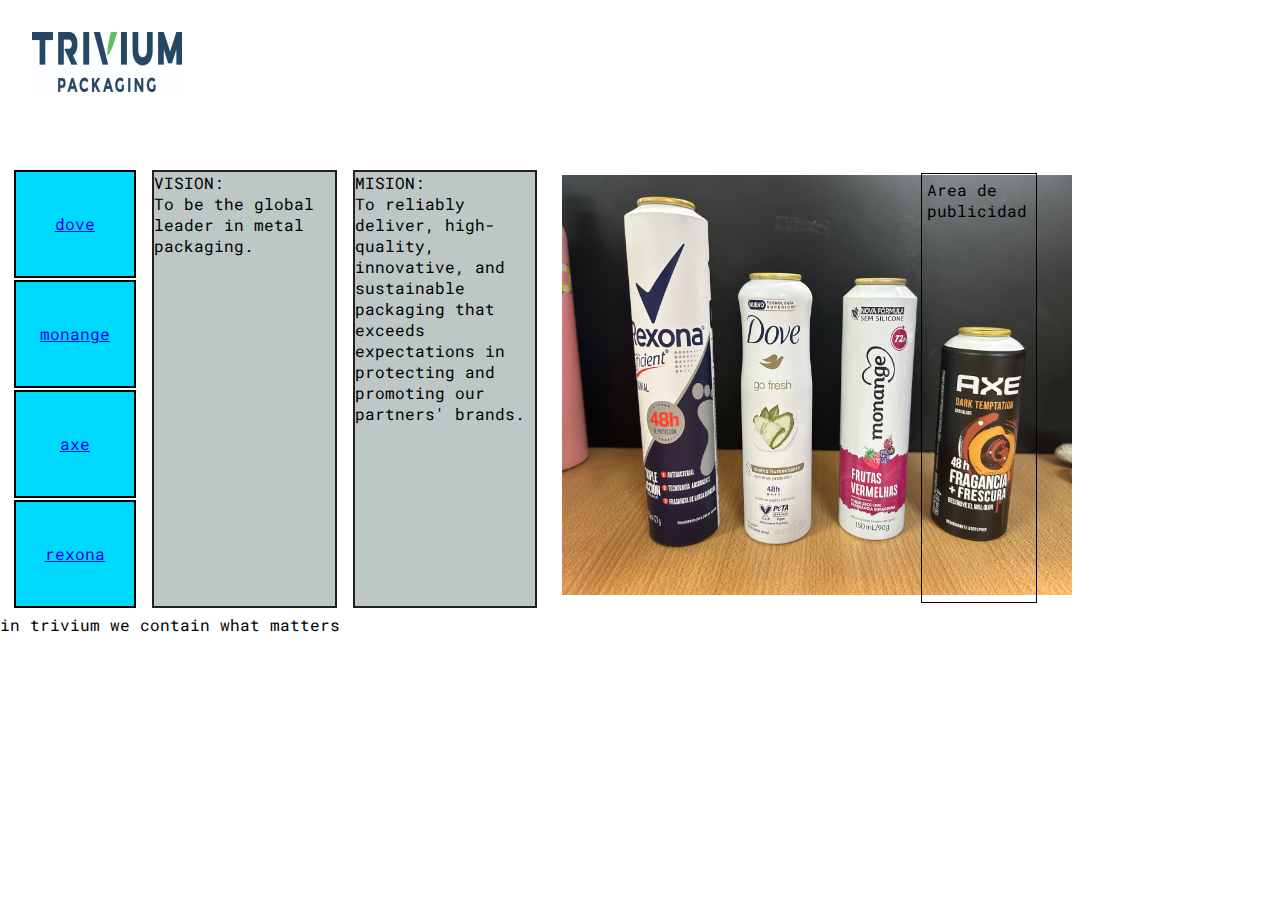
<file: index.html>
<!DOCTYPE html>
<html lang="en">
<head>
    <meta charset="UTF-8">
    <meta http-equiv="X-UA-Compatible" content="IE=edge">
    <meta name="viewport" content="width=device-width, initial-scale=1.0">
    <link rel="stylesheet" href="./css/style.css">
    <title>Trivium P</title>
    <link rel="preconnect" href="https://fonts.googleapis.com">
<link rel="preconnect" href="https://fonts.gstatic.com" crossorigin>
<link href="https://fonts.googleapis.com/css2?family=Roboto+Mono:wght@300&display=swap" rel="stylesheet">



</head>
<body>  
        <div id="grilla1" >
            <div class="logoT">
                <h1><img class="trivium" src="./multimedia/img/Trivium-Packaging-Colour-Logo.jpg" alt="logo"></h1>
            </div>   
    
            <div>
                <div class="boton"><a href="./pages/dove.html">dove</a></div>
                <div class="boton"><a href="./pages/mon.html">monange</a></div>
                <div class="boton"><a href="./pages/axe.html">axe</a></div>
                <div class="boton"><a href="./pages/rex.html">rexona</a></div>
            </div>

            <div class="visionT">
                <div>VISION:</div>
                <div>To be the global leader in metal packaging.</div>
            </div>


            <div class="misionT">
                <div>MISION:</div>
                <div>To reliably deliver, high-quality, innovative, and sustainable packaging that exceeds expectations in protecting and promoting our partners' brands.</div>
            </div>
            <div class="imagenT">
                <div>
                    <img class="imagenes1" src="./multimedia/img/fondo.png" alt="imagen_de_fondo">
                </div>
            </div>
            <div class="publicidadT"> Area de publicidad </div>
        </div>
</body>
    <footer>
        <p class="texto3">
        in trivium we contain what matters
        </p>
    </footer>
</html>
</file>
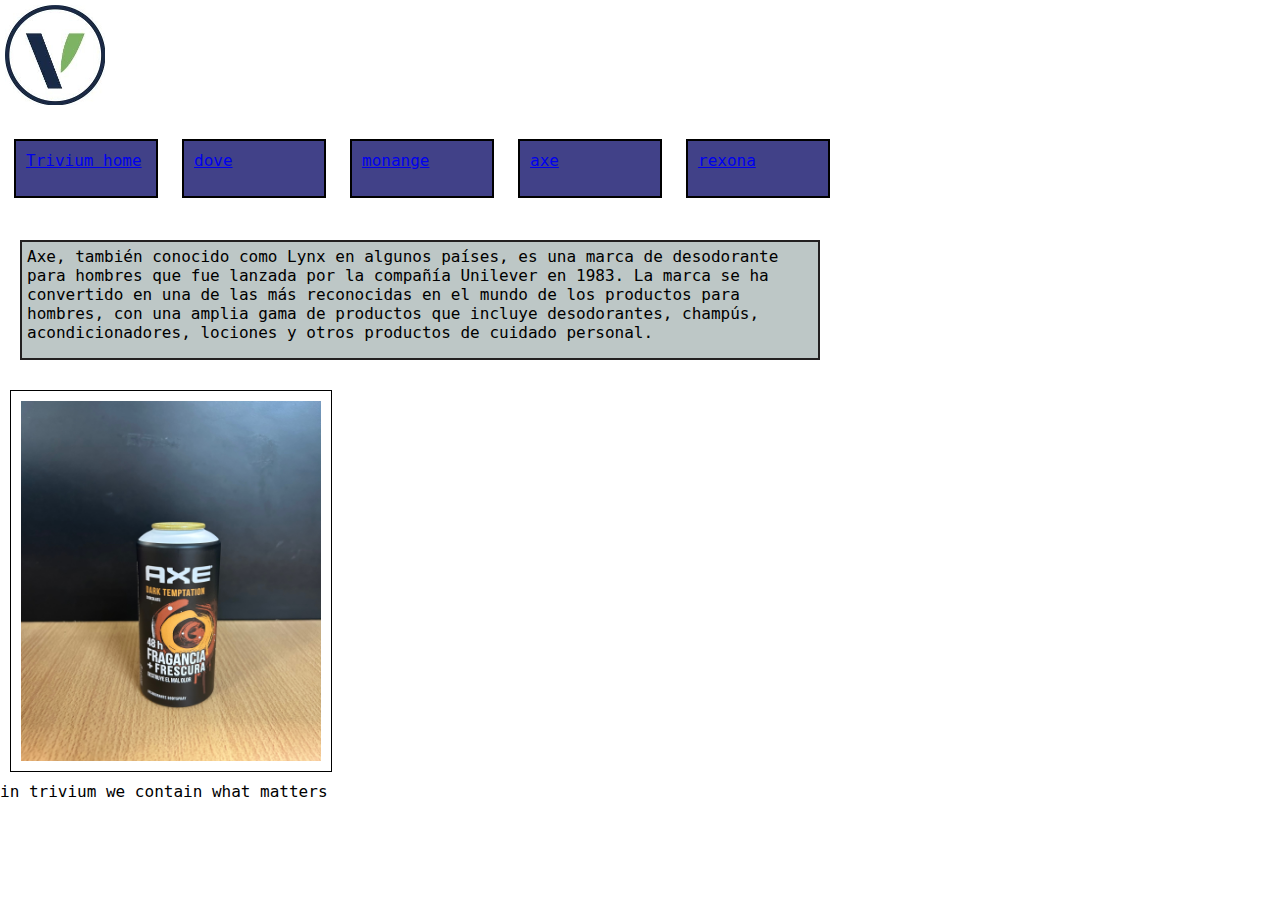
<file: pages/axe.html>
<!DOCTYPE html>
<html lang="en">
<head>
    <meta charset="UTF-8">
    <meta http-equiv="X-UA-Compatible" content="IE=edge">
    <meta name="viewport" content="width=device-width, initial-scale=1.0">
    <link rel="stylesheet" href="../css/style.css">
    <title>Axe</title>
</head>
<body>
    <div id="grilla2">  
        <div class="logo2"><img src="../multimedia/img/logo.png" alt=""></div>
        
        <div class="boton2">
             <ul class="lis">
                <li class="listaaxe"><a href="../index.html">Trivium home</a></li>
                <li class="listaaxe"><a href="./dove.html">dove</a></li>
                <li class="listaaxe"><a href="./mon.html">monange</a></li>
                <li class="listaaxe" ><a href="./axe.html">axe</a></li>
                <li class="listaaxe"><a href="./rex.html">rexona</a></li>
              </ul>
        </div>

        <div class="descripcion">
            <p class="texto2">Axe, también conocido como Lynx en algunos países, es una marca de desodorante para hombres que fue lanzada por la compañía Unilever en 1983. La marca se ha convertido en una de las más reconocidas en el mundo de los productos para hombres, con una amplia gama de productos que incluye desodorantes, champús, acondicionadores, lociones y otros productos de cuidado personal.</p>
        </div>

        <div class="imgproducto">
            <img class="imagenes2" src="../multimedia/img/axe.png" alt="imagen de axw">
        </div>
    </div>
</body>
<footer>
    <p class="texto3">
    in trivium we contain what matters
    </p>
</footer>
</html>
</file>
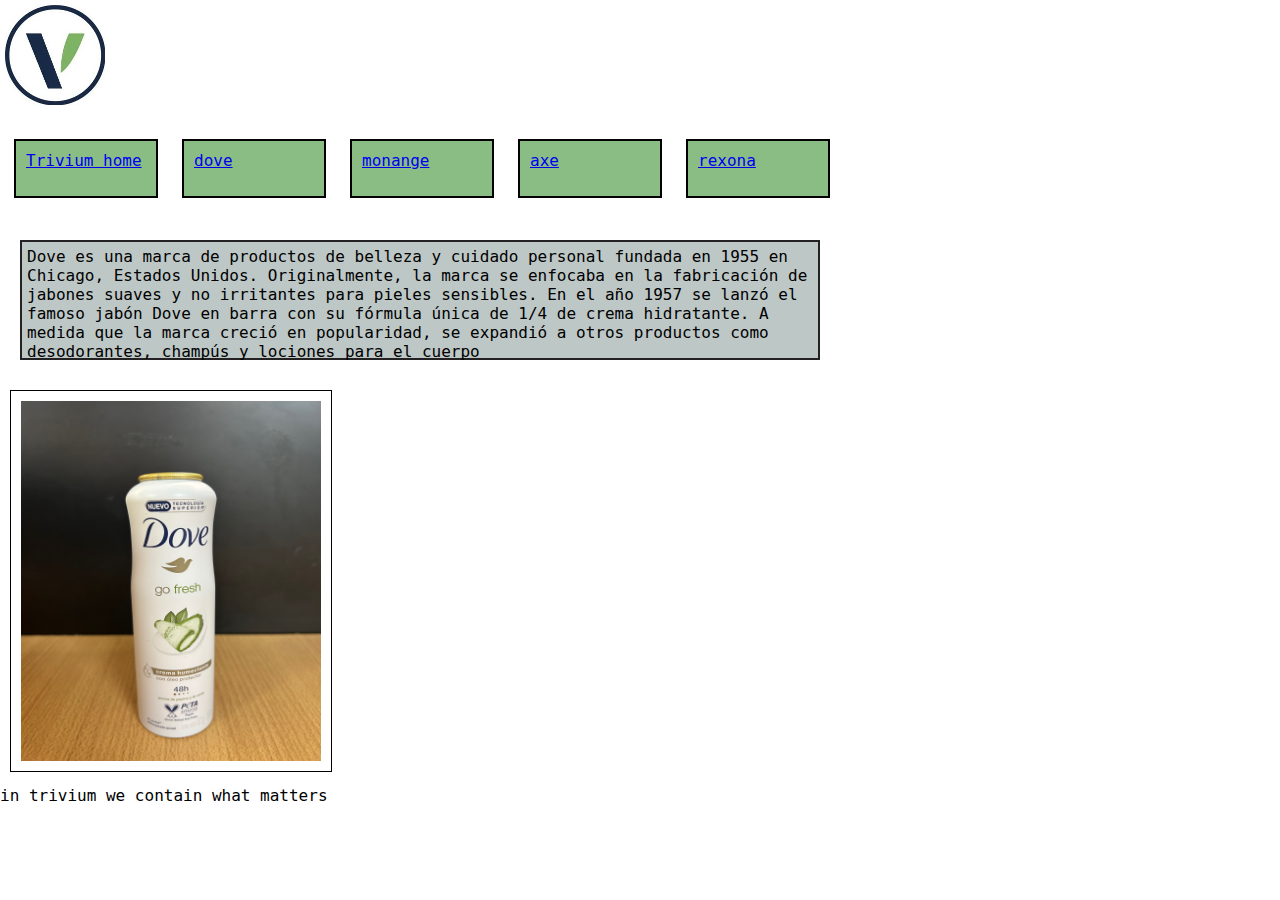
<file: pages/dove.html>
<!DOCTYPE html>
<html lang="en">
<head>
    <meta charset="UTF-8">
    <meta http-equiv="X-UA-Compatible" content="IE=edge">
    <meta name="viewport" content="width=device-width, initial-scale=1.0">
    <link rel="stylesheet" href="../css/style.css">
    <title>Dove</title>
</head>
<body>
  <div id="grilla2">  
      <div class="logo2"><img src="../multimedia/img/logo.png" alt=""></div>
      
      <div class="boton2">
         <ul class="lis">
            <li class="listadove"><a href="../index.html">Trivium home</a></li>
            <li class="listadove"><a href="./dove.html">dove</a></li>
            <li class="listadove"><a href="./mon.html">monange</a></li>
            <li class="listadove" ><a href="./axe.html">axe</a></li>
            <li class="listadove"><a href="./rex.html">rexona</a></li>
          </ul>
      </div>

      <div class="descripcion">
        <p class="texto2">Dove es una marca de productos de belleza y cuidado personal fundada en 1955 en Chicago, Estados Unidos. Originalmente, la marca se enfocaba en la fabricación de jabones suaves y no irritantes para pieles sensibles. En el año 1957 se lanzó el famoso jabón Dove en barra con su fórmula única de 1/4 de crema hidratante. A medida que la marca creció en popularidad, se expandió a otros productos como desodorantes, champús y lociones para el cuerpo</p>
      </div>

      <div class="imgproducto">
        <div><img class="imagenes2" src="../multimedia/img/dove.png" alt="imagen de dove"></div>
      </div>

  </div>
</body>  


<footer>
  <p class="texto3">
  in trivium we contain what matters
  </p>
</footer>
</html>
</file>
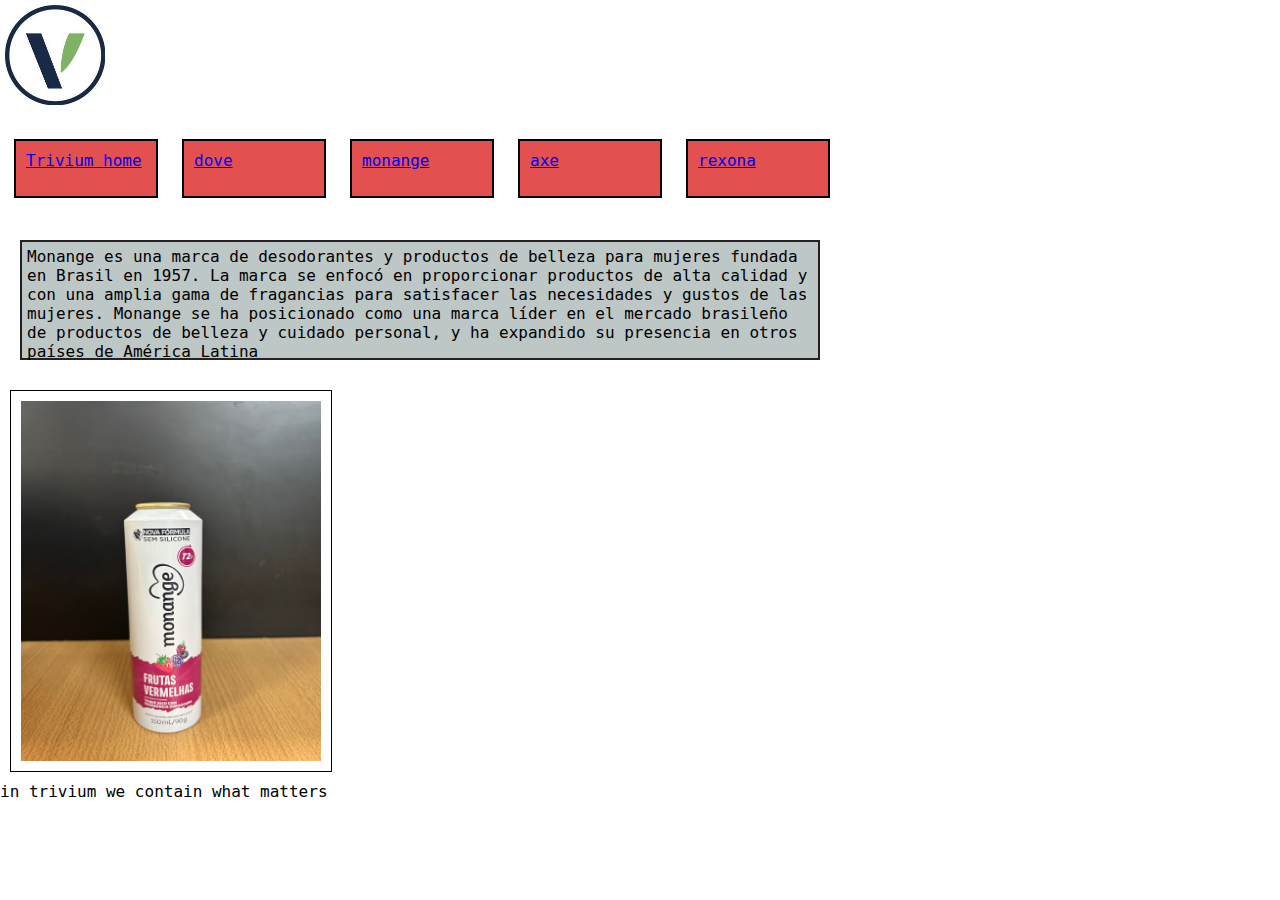
<file: pages/mon.html>
<!DOCTYPE html>
<html lang="en">
<head>
    <meta charset="UTF-8">
    <meta http-equiv="X-UA-Compatible" content="IE=edge">
    <meta name="viewport" content="width=device-width, initial-scale=1.0">
    <link rel="stylesheet" href="../css/style.css">    
    <title>monange</title>
</head>
<body>
    <div id="grilla2">
          <div class="logo2"><img src="../multimedia/img/logo.png" alt=""></div>
          
          <div class="boton2">
            <ul class="lis">
                <li class="listamon"><a href="../index.html">Trivium home</a></li>
                <li class="listamon"><a href="./dove.html">dove</a></li>
                <li class="listamon"><a href="./mon.html">monange</a></li>
                <li class="listamon" ><a href="./axe.html">axe</a></li>
                <li class="listamon"><a href="./rex.html">rexona</a></li>
            </ul>
          </div>

          <div class="descripcion">
            <p class="texto2">Monange es una marca de desodorantes y productos de belleza para mujeres fundada en Brasil en 1957. La marca se enfocó en proporcionar productos de alta calidad y con una amplia gama de fragancias para satisfacer las necesidades y gustos de las mujeres. Monange se ha posicionado como una marca líder en el mercado brasileño de productos de belleza y cuidado personal, y ha expandido su presencia en otros países de América Latina</p>
          </div>

          <div class="imgproducto">
            <img class="imagenes2" src="../multimedia/img/mon.png" alt="imagen de monange">
          </div>

    </div>
</body>
<footer>
    <p class="texto3">
    in trivium we contain what matters
    </p>
</footer>
</html>
</file>
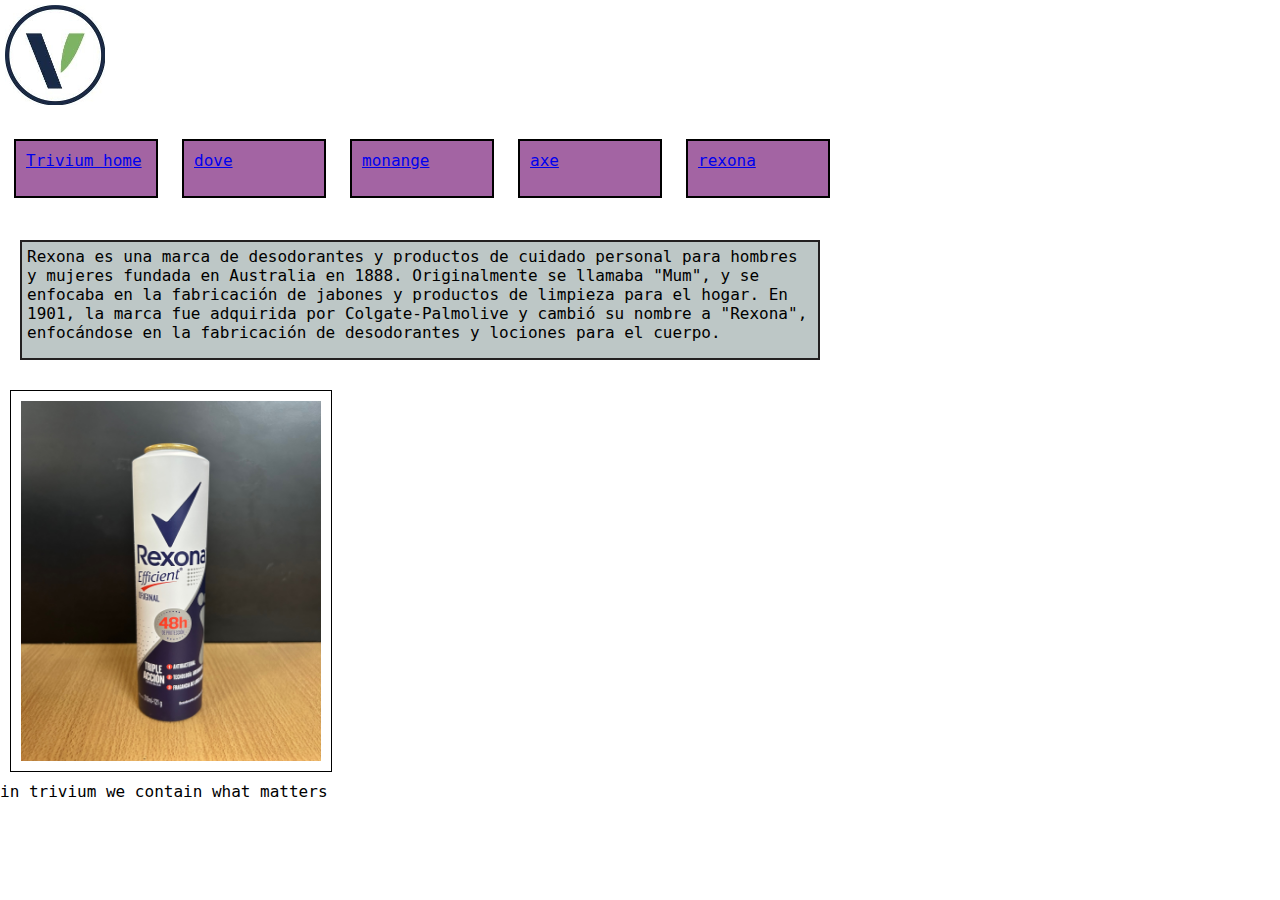
<file: pages/rex.html>
<!DOCTYPE html>
<html lang="en">
<head>
    <meta charset="UTF-8">
    <meta http-equiv="X-UA-Compatible" content="IE=edge">
    <meta name="viewport" content="width=device-width, initial-scale=1.0">
    <link rel="stylesheet" href="../css/style.css">
    <title>rexona</title>
</head>
<body>
    <div id="grilla2">
        <div class="logo2"><img src="../multimedia/img/logo.png" alt=""></div>
        
        <div class="boton2">
             <ul class="lis">
                <li class="listarex"><a href="../index.html">Trivium home</a></li>
                <li class="listarex"><a href="./dove.html">dove</a></li>
                <li class="listarex"><a href="./mon.html">monange</a></li>
                <li class="listarex" ><a href="./axe.html">axe</a></li>
                <li class="listarex"><a href="./rex.html">rexona</a></li>
              </ul>
        </div>

        <div class="descripcion">
          <p class="texto2">Rexona es una marca de desodorantes y productos de cuidado personal para hombres y mujeres fundada en Australia en 1888. Originalmente se llamaba "Mum", y se enfocaba en la fabricación de jabones y productos de limpieza para el hogar. En 1901, la marca fue adquirida por Colgate-Palmolive y cambió su nombre a "Rexona", enfocándose en la fabricación de desodorantes y lociones para el cuerpo.</p>
        </div>

        <div class="imgproducto">
          <img class="imagenes2" src="../multimedia/img/rex.png" alt="imagen de rexona">
        </div>
    </div>
    <footer>
      <p class="texto3">
      in trivium we contain what matters
      </p>
  </footer>

</body>


</html>
</file>
<file: css/style.css>
*{
    margin: 0%;
    padding: 0%;
}


#grilla1{
    display: grid;
    grid-template-areas:
    "tipo1      tipo1     tipo1   tipo1   tipo1"
    "tipo2      tipo3     tipo4   tipo5   tipo6"
    ;
    grid-template-columns: 10% 15% 15% 28% 10%;
    grid-template-rows: 150px 440px;
    padding: 10px;
    margin: 2px;
    gap: 1%;
}



#grilla1 .logoT{
    grid-area: tipo1;
}

#grilla1 .boton{
    grid-area: tipo2;
    display: flex;
    background: rgb(0, 217, 255);
    border: 2px solid black;
    height: 100px;
    width: auto;
    align-items: center;
    justify-content: center;
    margin: 2px;
    padding: 2px;
    font-family: 'Roboto Mono', monospace;
    
}

#grilla1 .visionT{
    grid-area: tipo3;
    display: flex;
    flex-direction: column;
    height: 434px;
    width: auto;
    font-family: 'Roboto Mono', monospace;
    background: rgba(170, 183, 181, 0.774);
    border: 2px solid rgb(35, 33, 33);
    padding: auto;
    margin: 2px;
    
}

#grilla1 .misionT{
    grid-area: tipo4;
    display: flex; 
    flex-direction: column;
    height: 434px;
    width: auto;
    font-family: Arial;
    background: rgba(170, 183, 181, 0.774);
    border: 2px solid rgb(35, 33, 33);
    font-family: 'Roboto Mono', monospace;
    padding: auto;
    margin: 2px;
}

#grilla1 .imagenT{
    display: flex;
    grid-area: tipo5;
    height: 560px;
    width: 520px;
    justify-content: center;
    margin: 5px;
}

#grilla1 .publicidadT{
    grid-area: tipo6;
    padding: 5px;
    border: 1px solid black;
    margin: 5px;
    font-family: 'Roboto Mono', monospace;
}

.texto1{
    /* texto de mision y vision */
    background: rgba(231, 117, 117, 0.774);
    border: 2px solid black;
    justify-content: center;
    height: 100px;
    align-items: center;
    margin: 5px;
    padding: 5px;
    font-family: 'Roboto Mono', monospace;
}

.texto2{
     /* texto de descripcion de producto */
    background: rgba(170, 183, 181, 0.774);
    border: 2px solid rgb(35, 33, 33);
    padding: 5px;
    font-family: 'Roboto Mono', monospace;
}

.texto3{
    /* texto de descripcion de footer */
    font-family: 'Roboto Mono', monospace;
}

.imagenes1{
    /* dimensiones de imagen pag principal*/
    display: flex;
    justify-content: center;
    align-content: center;
    padding: 2px;
    width: 510px;
    height: 420px;
    align-items: center;
}

.imagenes2{
    /* dimensiones de imagen para productos*/
    border: 1px solid black;
    padding: 10px;
    margin: 10px;
    width: 300px;
    height: 360px;
}

.trivium{
    /* dimensiones de imagen logo*/
    padding: 10px;
    margin: 10px;
    width: 150px;
    height: 60px;   
}





#grilla2{
    display: grid;
    grid-template-areas:    
    "tipo11"
    "bot2"
    "tipo33"    
    "tipo44";
    grid-template-columns: 100% ;
    grid-template-rows: 125px 95px 160px 60%;
}

#grilla2 .logo2{
    grid-area: tipo11;
    height: 5px;
    margin: 5px;
}

#grilla2 .boton2{
     /* estilo de pag dove grid*/
    grid-area: bot2;
    display: flex;
    width: 95%;
    margin: 2px;
    padding: 2px;
}

#grilla2 .descripcion{
    grid-area: tipo33;
    display: flex;
    height: 120px;
    width: 800px;
    font-family: 'Roboto Mono', monospace;
    padding: 10px;
    margin: 10px; 
}

#grilla2 .imgproducto{
    grid-area: tipo44;
    display: flex; 
    height: 100%;
}

#grilla2 .listadove{
    /* estilo de pag dove grid*/
    display: inline-block;
    padding: 10px;
    margin: 10px;
    width: 120px; 
    height: 35px;
    border: 2px solid black;
    background-color: rgb(137, 189, 132);
    font-family: 'Roboto Mono', monospace;
    text-decoration-color: black;
}

#grilla2 .listamon{
    /* estilo de pag monange*/
    display: inline-block;
    padding: 10px;
    margin: 10px;
    width: 120px; 
    height: 35px;
    border: 2px solid black;
    text-decoration-color: black;
    background-color: rgb(226, 80, 80);
    font-family: 'Roboto Mono', monospace;
    text-decoration-color: black;
}

#grilla2 .listaaxe{
    /* estilo de pag axe*/
    display: inline-block;
    padding: 10px;
    margin: 10px;
    width: 120px; 
    height: 35px;
    border: 2px solid black;
    background-color: rgb(65, 65, 136);
    font-family: 'Roboto Mono', monospace;
    text-decoration-color: black;
}

#grilla2 .listarex{
    /* estilo de pag rexona*/
    display: inline-block;
    padding: 10px;
    margin: 10px;
    width: 120px; 
    height: 35px;
    border: 2px solid black;
    background-color: rgb(163, 100, 163);
    font-family: 'Roboto Mono', monospace;
    text-decoration-color: black;
}
</file>
